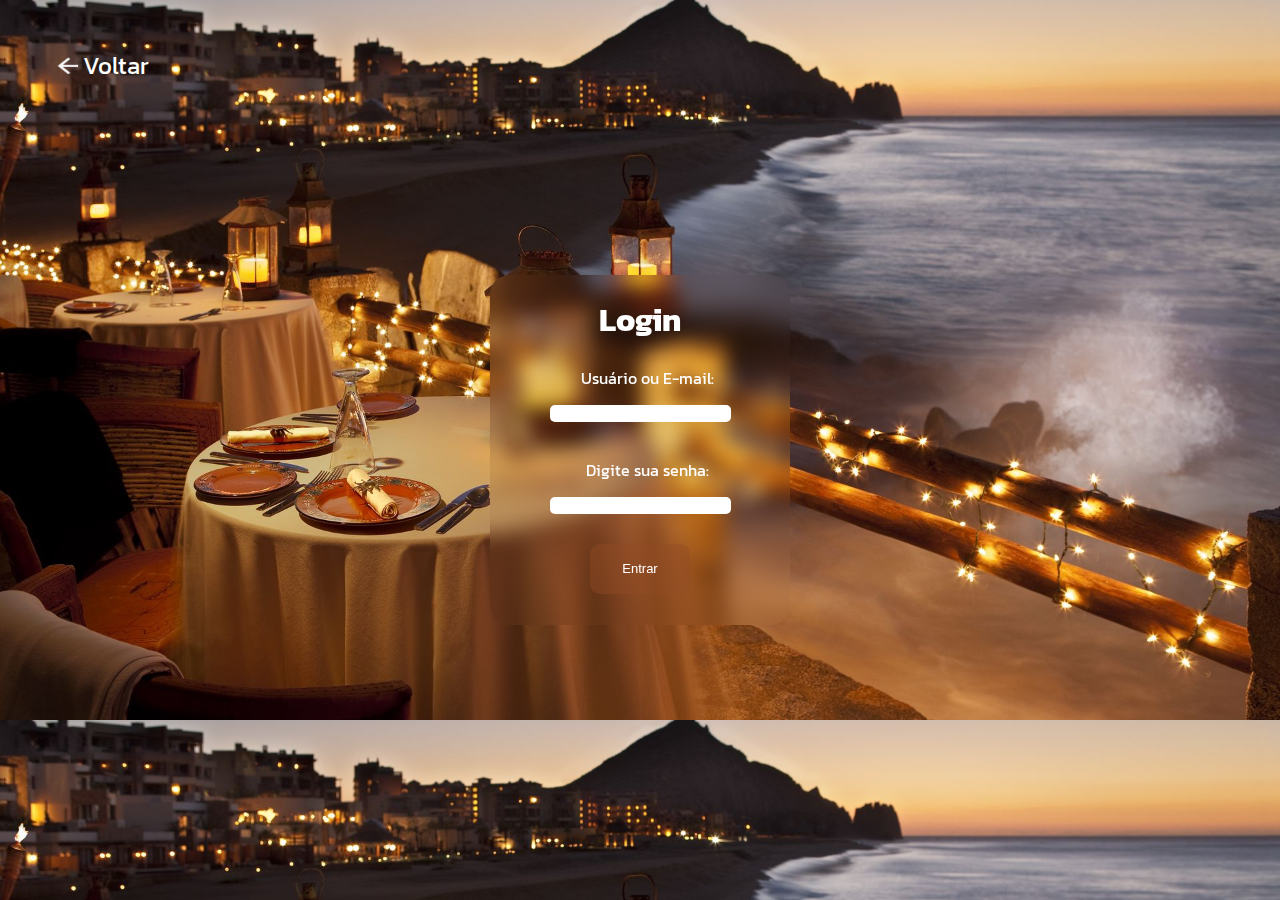
<file: login.html>
<!DOCTYPE html>
<html>
  <head>
    <meta charset="utf-8" />
    <meta name="viewport" content="width=device-width, initial-scale=1" />
    <!-- SEO -->
    <meta name="description" content="Faça login no BrasilBites para acessar sua conta. Entre com seu usuário ou e-mail e digite sua senha para continuar." />
    <meta name="keywords" content="Login, BrasilBites, Usuário, E-mail, Senha, Acesso, Entrar" />
    
    <link rel="stylesheet" type="text/css" href="user.css" />
    <link rel="preconnect" href="https://fonts.googleapis.com" />
    <link rel="preconnect" href="https://fonts.gstatic.com" crossorigin />
    <link
      href="https://fonts.googleapis.com/css2?family=Kanit:wght@300&display=swap"
      rel="stylesheet"
    />
    <title>Login</title>
  </head>
  <body>
    <header>
      <nav>
        <a id="return-link" href="index.html"
          ><img id="return" src="imagens/goback.png" alt="Voltar página"
        />Voltar</a>
      </nav>
    </header>
    <div class="centro2">
      <h1>Login</h1>

      <label for="Nome">Usuário ou E-mail:</label>
      <input type="text" name="nome" id="Nome" />

      <br />
      <br />

      <label for="Senha">Digite sua senha:</label>
      <input type="password" name="senha" id="Senha" />

      <a href="cardapio.html">
        <button type="submit" id="botao">Entrar</button>
      </a>
    </div>
  </body>
</html>
</file>
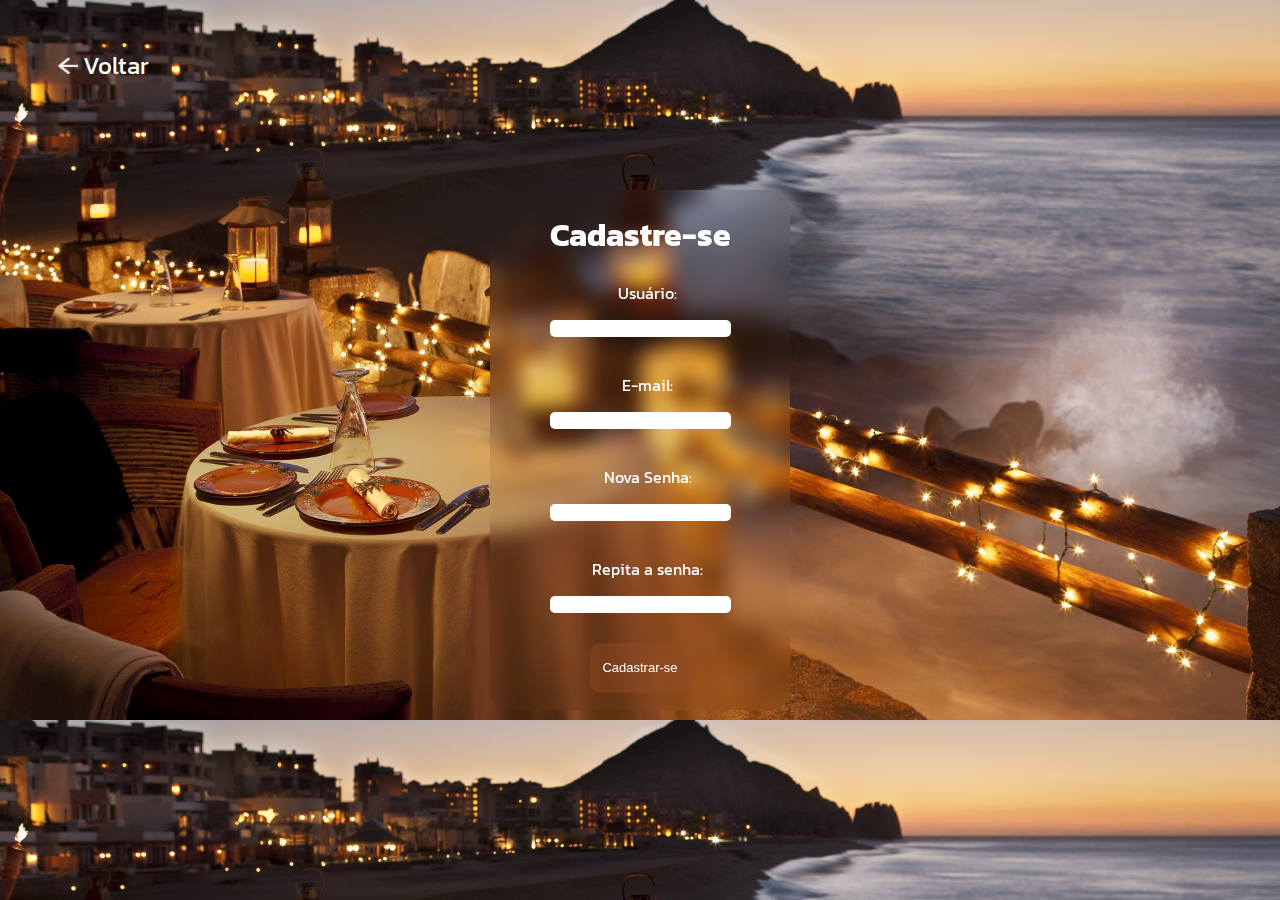
<file: register.html>
<!DOCTYPE html>
<html>
<head>
	<meta charset="utf-8">
	<meta name="viewport" content="width=device-width, initial-scale=1">
	<!-- SEO -->
	<meta name="description" content="Registre-se no BrasilBites para criar uma conta. Preencha os campos com seu usuário, e-mail e senha para criar uma nova conta e aproveitar os benefícios exclusivos.">
	<meta name="keywords" content="Cadastro, Registro, BrasilBites, Usuário, E-mail, Senha, Criar Conta">
	
	<link rel="stylesheet" type="text/css" href="user.css">
	<link rel="preconnect" href="https://fonts.googleapis.com">
	<link rel="preconnect" href="https://fonts.gstatic.com" crossorigin>
	<link href="https://fonts.googleapis.com/css2?family=Kanit:wght@300&display=swap" rel="stylesheet">
	<title>Registre-se</title>
</head>
<body>
	<header>
		<nav>
		  <a id="return-link" href="index.html"
			><img id="return" src="imagens/goback.png" alt="Voltar página"
		  />Voltar</a>
		</nav>
	  </header>

	<div class="centro">
		<h1>Cadastre-se</h1>
		
		<label for="Nome">Usuário:</label>
		<input type="text" name="nome" id="Nome">

		<br>
		<br>

		<label for="Email">E-mail:</label>
		<input type="email" name="Email" id="Email">

		<br>
		<br>

		<label for="Senha">Nova Senha:</label>
		<input type="password" name="senha" id="Senha">

		<br>
		<br>

		<label for="Senha2">Repita a senha:</label>
		<input type="password" name="senha2" id="Senha2">


		<a href="login.html">
			<button type="submit" id="botao">
				 Cadastrar-se
			</button>
		</a>

	</div>


</body>
</html>
</file>
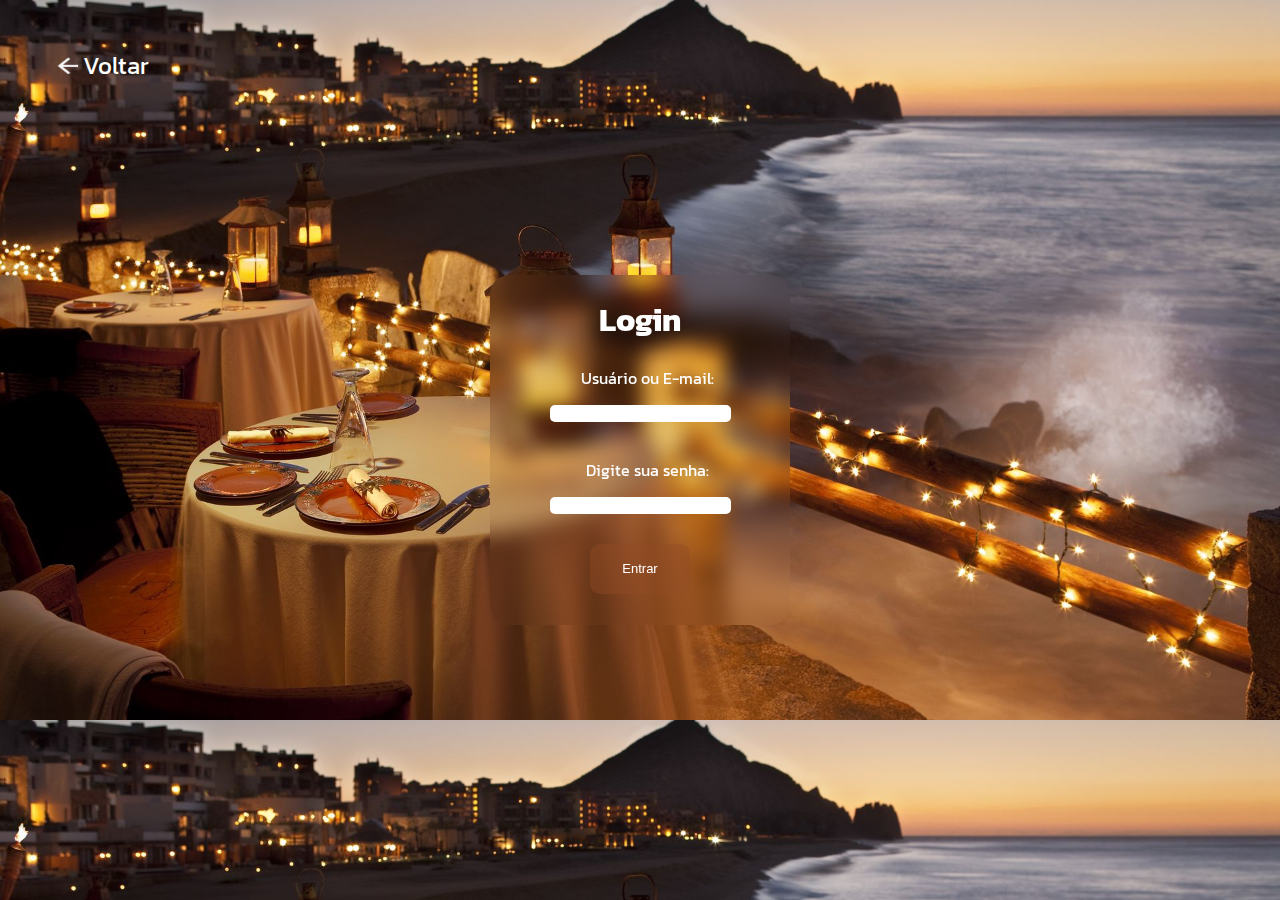
<file: Assets/html/login.html>
<!DOCTYPE html>
<html>
  <head>
    <meta charset="utf-8" />
    <meta name="viewport" content="width=device-width, initial-scale=1" />
    <!-- SEO -->
    <meta name="description" content="Faça login no BrasilBites para acessar sua conta. Entre com seu usuário ou e-mail e digite sua senha para continuar." />
    <meta name="keywords" content="Login, BrasilBites, Usuário, E-mail, Senha, Acesso, Entrar" />
    
    <link rel="stylesheet" type="text/css" href="./../css/user.css" />
    <link rel="preconnect" href="https://fonts.googleapis.com" />
    <link rel="preconnect" href="https://fonts.gstatic.com" crossorigin />
    <link
      href="https://fonts.googleapis.com/css2?family=Kanit:wght@300&display=swap"
      rel="stylesheet"
    />
    <title>Login</title>
  </head>
  <body>
    <header>
      <nav>
        <a id="return-link" href="./../html/index.html"
          ><img id="return" src="./../image/goback.png" alt="Voltar página"
        />Voltar</a>
      </nav>
    </header>
    <div class="centro2">
      <h1>Login</h1>

      <label for="Nome">Usuário ou E-mail:</label>
      <input type="text" name="nome" id="Nome" />

      <br />
      <br />

      <label for="Senha">Digite sua senha:</label>
      <input type="password" name="senha" id="Senha" />

      <a href="./../html/cardapio.html">
        <button type="submit" id="botao">Entrar</button>
      </a>
    </div>
  </body>
</html>
</file>
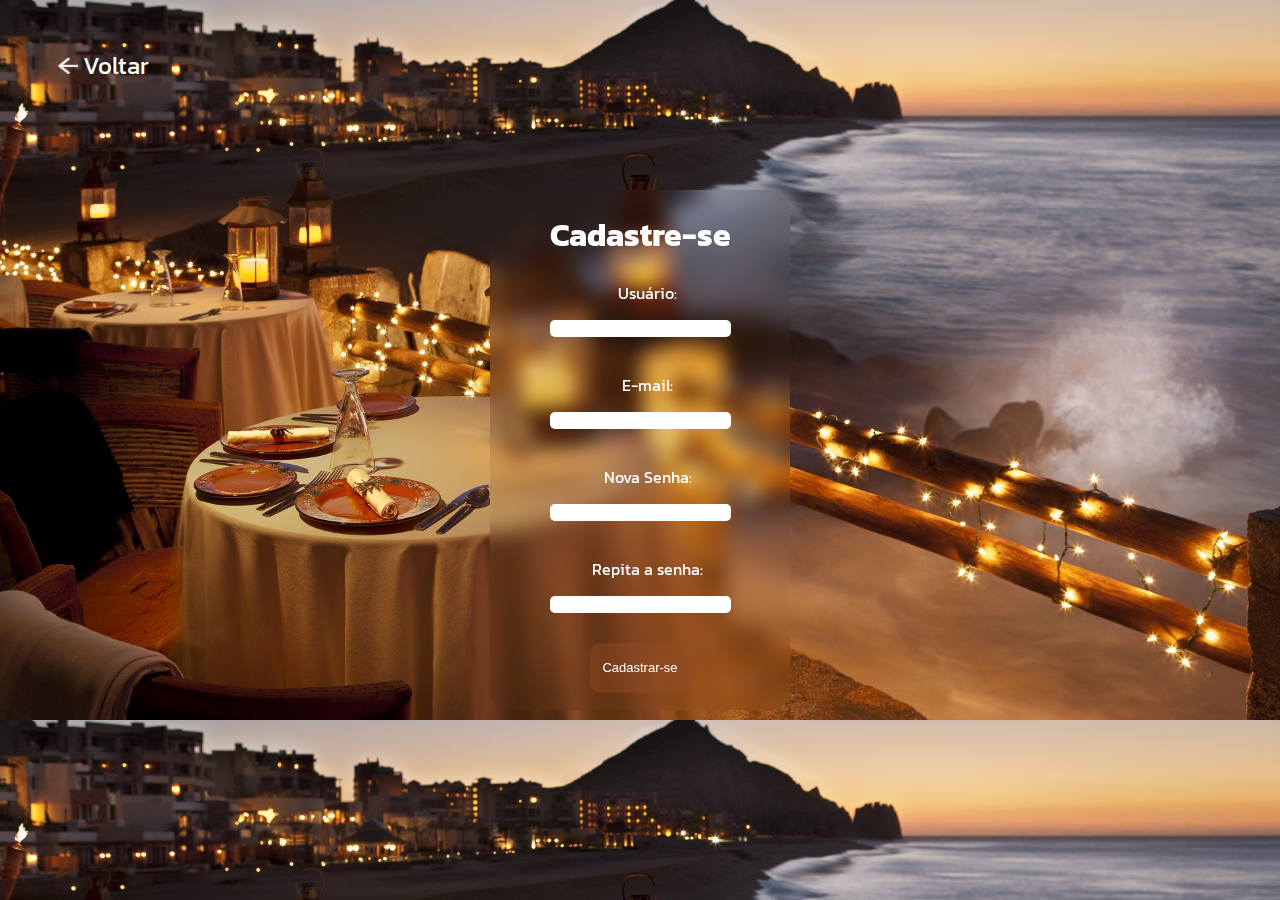
<file: Assets/html/register.html>
<!DOCTYPE html>
<html>
<head>
	<meta charset="utf-8">
	<meta name="viewport" content="width=device-width, initial-scale=1">
	<!-- SEO -->
	<meta name="description" content="Registre-se no BrasilBites para criar uma conta. Preencha os campos com seu usuário, e-mail e senha para criar uma nova conta e aproveitar os benefícios exclusivos.">
	<meta name="keywords" content="Cadastro, Registro, BrasilBites, Usuário, E-mail, Senha, Criar Conta">
	
	<link rel="stylesheet" type="text/css" href="./../css/user.css">
	<link rel="preconnect" href="https://fonts.googleapis.com">
	<link rel="preconnect" href="https://fonts.gstatic.com" crossorigin>
	<link href="https://fonts.googleapis.com/css2?family=Kanit:wght@300&display=swap" rel="stylesheet">
	<title>Registre-se</title>
</head>
<body>
	<header>
		<nav>
		  <a id="return-link" href="./../html/index.html"
			><img id="return" src="./../image/goback.png" alt="Voltar página"
		  />Voltar</a>
		</nav>
	  </header>

	<div class="centro">
		<h1>Cadastre-se</h1>
		
		<label for="Nome">Usuário:</label>
		<input type="text" name="nome" id="Nome">

		<br>
		<br>

		<label for="Email">E-mail:</label>
		<input type="email" name="Email" id="Email">

		<br>
		<br>

		<label for="Senha">Nova Senha:</label>
		<input type="password" name="senha" id="Senha">

		<br>
		<br>

		<label for="Senha2">Repita a senha:</label>
		<input type="password" name="senha2" id="Senha2">


		<a href="./../html/login.html">
			<button type="submit" id="botao">
				 Cadastrar-se
			</button>
		</a>

	</div>


</body>
</html>
</file>
<file: user.css>
@charset "UTF-8";

/* ::::::: Estilização da imagem de fundo ::::::: */
body {
  background: url("imagens/restaurante.jpg");
  background-size: cover;
  margin: 0;
  padding: 0;
}

/* ::::::: Botão de navegação (voltar ao index) ::::::: */
nav {
  margin: 3rem 0 0 3rem;
}

a#return-link {
  display: inline-flex;
  align-items: center;
  font-family: "Kanit", sans-serif;
  font-size: 24px;
  color: #fff;
  text-decoration: none;
}

#return {
  width: 30px;
  height: 25px;
  margin-right: 5px;
}

/* ::::::: Formulário de cadastro/login ::::::: */

input {
	border-radius: 5px;
	border: navy;
  }
  
.centro {
  width: 300px;
  height: 520px;
  border-radius: 20px;
  position: absolute;
  top: 50%;
  left: 50%;
  transform: translate(-50%, -50%);
  backdrop-filter: blur(10px);
  display: flex;
  flex-direction: column;
  align-items: center;
}

.centro h1 {
  font-family: "Kanit", sans-serif;
  text-align: center;
  color: white;
}

.centro label {
  font-family: "Kanit", sans-serif;
  align-items: center;
  color: white;
  margin-left: 15px;
  margin-bottom: 15px;
}

.centro button {
  color: #fff;
  font-size: 13px;
  margin-top: 30px;
  border-radius: 10px;
  background-color: rgba(146, 76, 36, 0.438);
  border: 0cap;
  width: 100px;
  height: 50px;
  transition: 0.5s;
}

.centro button a {
  text-decoration: none;
  color: #fff;
}

.centro button:hover {
  cursor: pointer;
  background-color: rgb(146, 69, 33);
  transition: 0.5s;
}

.centro2 {
  width: 300px;
  height: 350px;
  border-radius: 20px;
  position: absolute;
  top: 50%;
  left: 50%;
  transform: translate(-50%, -50%);
  backdrop-filter: blur(10px);
  display: flex;
  flex-direction: column;
  align-items: center;
}

.centro2 h1 {
  font-family: "Kanit", sans-serif;
  text-align: center;
  color: white;
}

.centro2 label {
  font-family: "Kanit", sans-serif;
  align-items: center;
  color: white;
  margin-left: 15px;
  margin-bottom: 15px;
}

.centro2 button {
  color: #fff;
  font-size: 13px;
  margin-top: 30px;
  border-radius: 10px;
  background-color: rgba(146, 76, 36, 0.438);
  border: 0cap;
  width: 100px;
  height: 50px;
  transition: 0.5s;
}

.centro2 button a {
  text-decoration: none;
  color: #fff;
}

.centro2 button:hover {
  cursor: pointer;
  background-color: rgb(146, 69, 33);
  transition: 0.5s;
}

/* ::::::: Rodapé ::::::: */
footer {
  margin-top: 50%;
}

.rodape {
  display: flex;
  justify-content: space-around;
}

footer li {
  flex-wrap: nowrap;
  font-family: "Kanit", sans-serif;
  color: white;
}

/* ::::::::::::::::::::::::::: Media Query para Dispositivos Móveis ::::::::::::::::::::::::::: */
@media only screen and (max-width: 480px) {
  body {
    background: url("imagens/restaurante.jpg");
    background-size: no-repeat;
    margin: 0;
    padding: 0;
  }

  nav {
    margin: 1rem 0 5rem 1rem;
  }

  a#return-link {
    font-size: 18px;
  }

  #return {
    width: 20px;
    height: 16px;
    margin-right: 5px;
  }

  .centro,
  .centro2 {
    width: 90%;
    height: auto;
    border-radius: 20px;
    position: static;
    top: auto;
    left: auto;
    transform: none;
    backdrop-filter: none;
    margin: auto;
  }

  .centro h1,
  .centro2 h1,
  .centro label,
  .centro2 label,
  footer li {
    font-size: 16px;
  }

  .centro button,
  .centro2 button {
    font-size: 12px;
    margin-top: 15px;
    width: 80px;
    height: 40px;
  }

  .rodape {
    flex-direction: column;
    align-items: center;
  }

  footer li {
    margin-bottom: 10px;
  }
}
</file>
<file: Assets/css/user.css>
@charset "UTF-8";

/* ::::::: Estilização da imagem de fundo ::::::: */
body {
  background: url("./../image/restaurante.jpg");
  background-size: cover;
  margin: 0;
  padding: 0;
}

/* ::::::: Botão de navegação (voltar ao index) ::::::: */
nav {
  margin: 3rem 0 0 3rem;
}

a#return-link {
  display: inline-flex;
  align-items: center;
  font-family: "Kanit", sans-serif;
  font-size: 24px;
  color: #fff;
  text-decoration: none;
}

#return {
  width: 30px;
  height: 25px;
  margin-right: 5px;
}

/* ::::::: Formulário de cadastro/login ::::::: */

input {
	border-radius: 5px;
	border: navy;
  }
  
.centro {
  width: 300px;
  height: 520px;
  border-radius: 20px;
  position: absolute;
  top: 50%;
  left: 50%;
  transform: translate(-50%, -50%);
  backdrop-filter: blur(10px);
  display: flex;
  flex-direction: column;
  align-items: center;
}

.centro h1 {
  font-family: "Kanit", sans-serif;
  text-align: center;
  color: white;
}

.centro label {
  font-family: "Kanit", sans-serif;
  align-items: center;
  color: white;
  margin-left: 15px;
  margin-bottom: 15px;
}

.centro button {
  color: #fff;
  font-size: 13px;
  margin-top: 30px;
  border-radius: 10px;
  background-color: rgba(146, 76, 36, 0.438);
  border: 0cap;
  width: 100px;
  height: 50px;
  transition: 0.5s;
}

.centro button a {
  text-decoration: none;
  color: #fff;
}

.centro button:hover {
  cursor: pointer;
  background-color: rgb(146, 69, 33);
  transition: 0.5s;
}

.centro2 {
  width: 300px;
  height: 350px;
  border-radius: 20px;
  position: absolute;
  top: 50%;
  left: 50%;
  transform: translate(-50%, -50%);
  backdrop-filter: blur(10px);
  display: flex;
  flex-direction: column;
  align-items: center;
}

.centro2 h1 {
  font-family: "Kanit", sans-serif;
  text-align: center;
  color: white;
}

.centro2 label {
  font-family: "Kanit", sans-serif;
  align-items: center;
  color: white;
  margin-left: 15px;
  margin-bottom: 15px;
}

.centro2 button {
  color: #fff;
  font-size: 13px;
  margin-top: 30px;
  border-radius: 10px;
  background-color: rgba(146, 76, 36, 0.438);
  border: 0cap;
  width: 100px;
  height: 50px;
  transition: 0.5s;
}

.centro2 button a {
  text-decoration: none;
  color: #fff;
}

.centro2 button:hover {
  cursor: pointer;
  background-color: rgb(146, 69, 33);
  transition: 0.5s;
}

/* ::::::: Rodapé ::::::: */
footer {
  margin-top: 50%;
}

.rodape {
  display: flex;
  justify-content: space-around;
}

footer li {
  flex-wrap: nowrap;
  font-family: "Kanit", sans-serif;
  color: white;
}

/* ::::::::::::::::::::::::::: Media Query para Dispositivos Móveis ::::::::::::::::::::::::::: */
@media only screen and (max-width: 480px) {
  body {
    background: url("./../image/restaurante.jpg");
    background-size: no-repeat;
    margin: 0;
    padding: 0;
  }

  nav {
    margin: 1rem 0 5rem 1rem;
  }

  a#return-link {
    font-size: 18px;
  }

  #return {
    width: 20px;
    height: 16px;
    margin-right: 5px;
  }

  .centro,
  .centro2 {
    width: 90%;
    height: auto;
    border-radius: 20px;
    position: static;
    top: auto;
    left: auto;
    transform: none;
    backdrop-filter: none;
    margin: auto;
  }

  .centro h1,
  .centro2 h1,
  .centro label,
  .centro2 label,
  footer li {
    font-size: 16px;
  }

  .centro button,
  .centro2 button {
    font-size: 12px;
    margin-top: 15px;
    width: 80px;
    height: 40px;
  }

  .rodape {
    flex-direction: column;
    align-items: center;
  }

  footer li {
    margin-bottom: 10px;
  }
}
</file>
